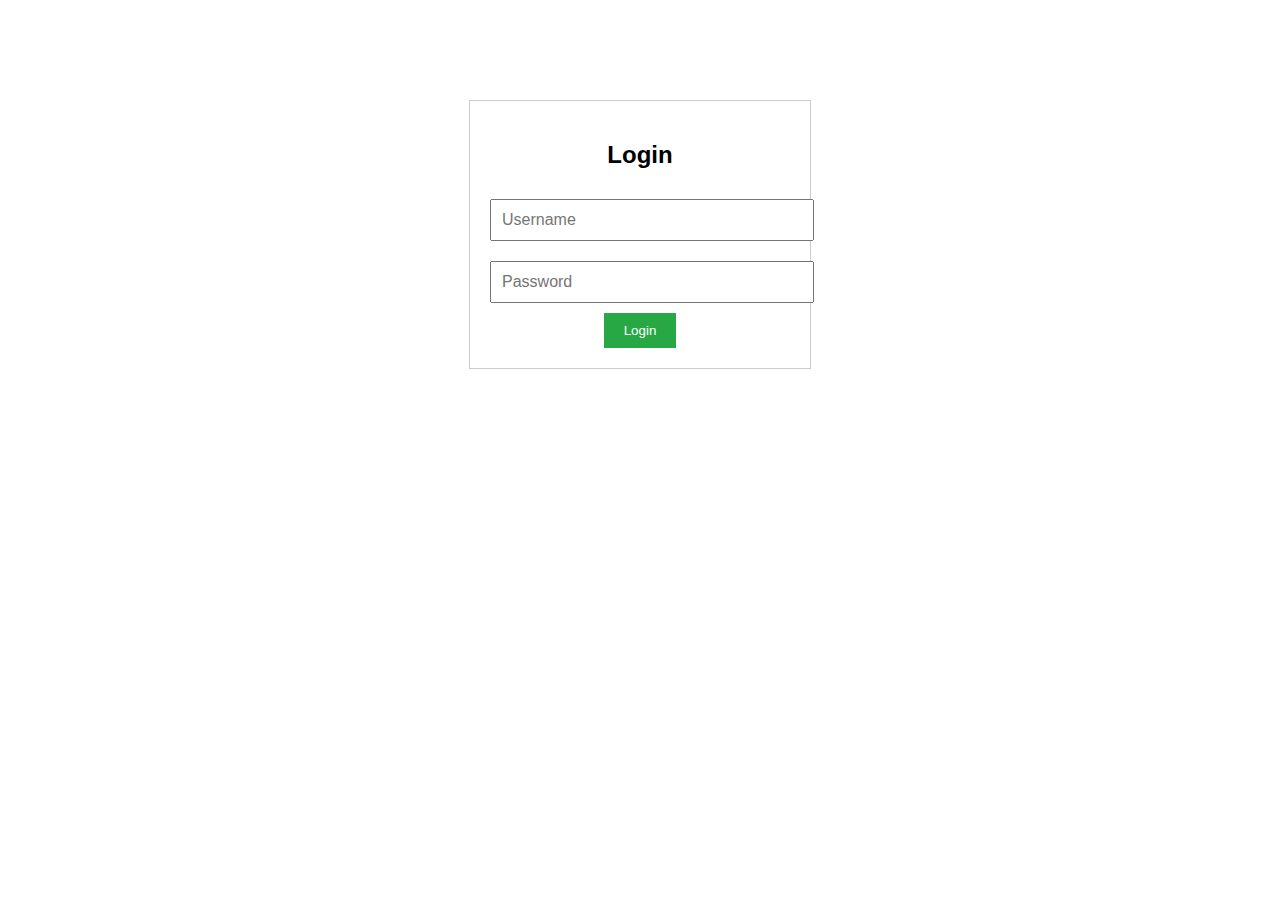
<file: index.html>
<!DOCTYPE html>
<html lang="en">
<head>
    <meta charset="UTF-8">
    <meta name="viewport" content="width=device-width, initial-scale=1.0">
    <title>Login</title>
    <link rel="stylesheet" href="styles.css">
</head>
<body>
    <div class="login-container">
        <h2>Login</h2>
        <form id="loginForm" action="dashboard.html">
            <input type="text" placeholder="Username" required>
            <input type="password" placeholder="Password" required>
            <button type="submit">Login</button>
        </form>
    </div>
</body>
</html>
</file>
<file: styles.css>
/* General Styles */
body {
    font-family: Arial, sans-serif;
    margin: 0;
    padding: 0;
    box-sizing: border-box;
}

/* Login Page */
.login-container {
    width: 300px;
    margin: 100px auto;
    padding: 20px;
    border: 1px solid #ccc;
    text-align: center;
}

.login-container input {
    width: 100%;
    margin: 10px 0;
    padding: 10px;
    font-size: 16px;
}

.login-container button {
    padding: 10px 20px;
    background-color: #28a745;
    color: #fff;
    border: none;
    cursor: pointer;
}

.login-container button:hover {
    background-color: #218838;
}

.div-flex{
    display: flex;
    justify-content: space-between;
    align-items: center;
    padding:0px 40px;
}

#cars {
  width:400px;
  height: 50px;
}
.logoss{
    border-radius: 2px;
}

/* Navbar */
nav {
    background-color: #007bff;
    padding: 10px 0;
    font-family: 'Segoe UI', Tahoma, Geneva, Verdana, sans-serif;
}

nav ul {
    list-style: none;
    display: flex;
    justify-content: center;
    margin: 0;
    padding: 0;
}

nav ul li {
    margin: 0 15px;
}

nav ul li a {
    color: #fff;
    text-decoration: none;
    font-size: 18px;
}

nav ul li a:hover {
    text-decoration: underline;
}

/* Hero Section (Dashboard) */
.hero-section {
    text-align: center;
    padding: 30px 0;
    background-image:url("banner.png");
    height: 73vh;
    background-size:cover;
    background-repeat: no-repeat;
}

.hero-section img {
    width: 600px;
    height: 300px;
}

/* Issue Tracker Form */
.form-section {
    width: 400px;
    margin: 50px auto;
    text-align: center;
}

.form-section input, .form-section textarea {
    width: 100%;
    padding: 10px;
    margin: 10px 0;
    font-size: 16px;
}

.form-section button {
    padding: 10px 20px;
    background-color: #007bff;
    color: #fff;
    border: none;
    cursor: pointer;
}

.form-section button:hover {
    background-color: #0056b3;
}

/* Popup */
.popup {
    display: none;
    position: fixed;
    top: 50%;
    left: 50%;
    transform: translate(-50%, -50%);
    background-color: #fff;
    padding: 20px;
    border: 2px solid #28a745;
    text-align: center;
}

.popup button {
    padding: 5px 10px;
    background-color: #28a745;
    color: #fff;
    border: none;
    cursor: pointer;
}

.hero-section img {
    object-fit: contain;
}
</file>
